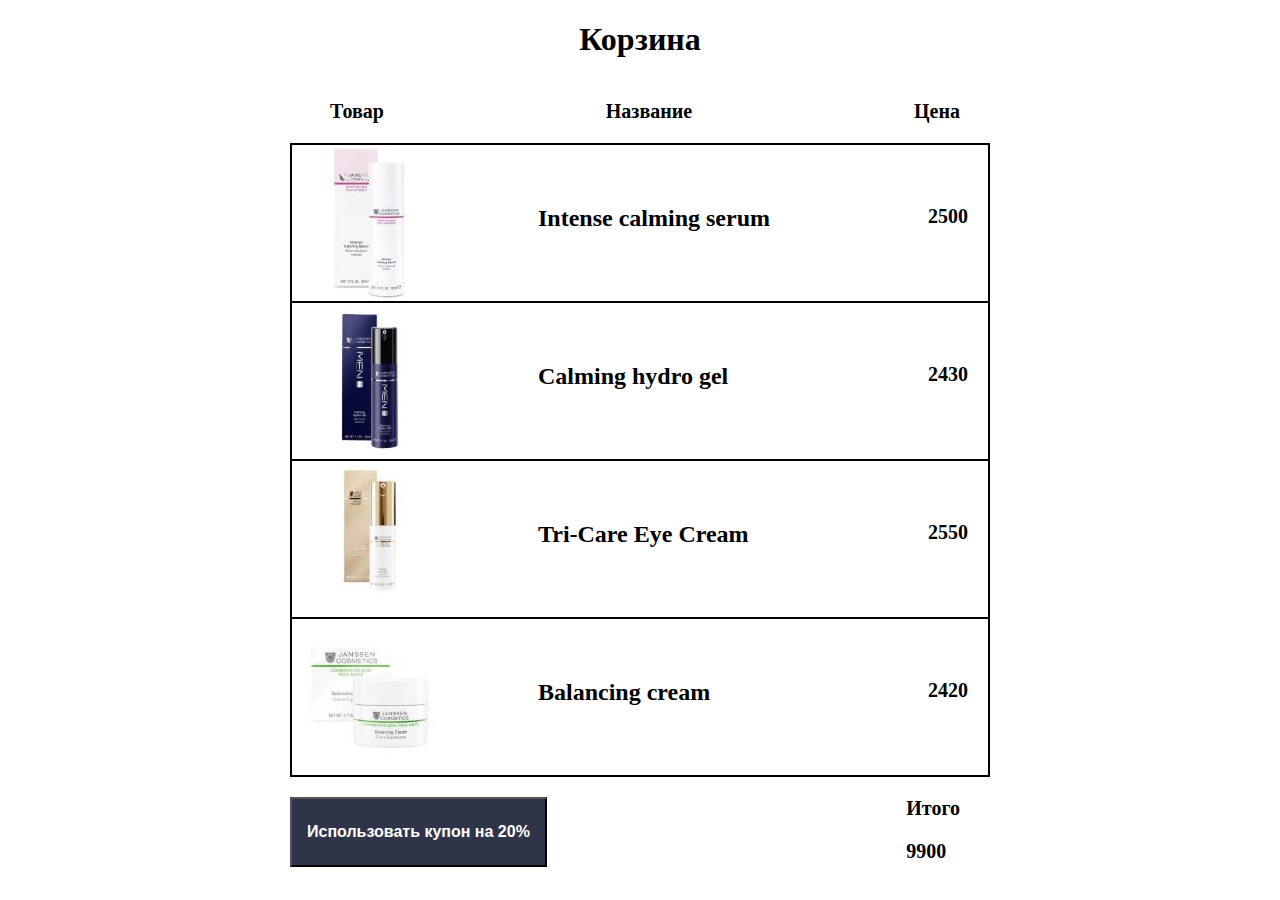
<file: index.html>
<!DOCTYPE html>
<html lang="ru">
  <head>
    <meta charset="UTF-8" />
    <meta http-equiv="X-UA-Compatible" content="IE=edge" />
    <meta name="viewport" content="width=device-width, initial-scale=1.0" />
    <title>Корзина</title>
    <link rel="stylesheet" href="style.css" />
  </head>
  <body>
    <div class="container">
      <h1>Корзина</h1>
      <div class="titles">
        <p class="titles__info">Товар</p>
        <p class="titles__info">Название</p>

        <p class="titles__info">Цена</p>
      </div>
      <div class="shop">
        <div class="shop__cart">
          <img src="/images/1.jpg" alt="Крем" />
          <h2 class="shop__cart_product">Intense calming serum</h2>

          <p class="shop__cart_info1">2500</p>
        </div>

        <div class="shop__cart">
          <img src="/images/2.jpg" alt="Крем" />
          <h2 class="shop__cart_product">Calming hydro gel</h2>

          <p class="shop__cart_info2">2430</p>
        </div>

        <div class="shop__cart">
          <img src="/images/3.jpg" alt="Крем" />
          <h2 class="shop__cart_product">Tri-Care Eye Cream</h2>

          <p class="shop__cart_info3">2550</p>
        </div>

        <div class="shop__cart">
          <img src="/images/4.jpg" alt="Крем" />
          <h2 class="shop__cart_product">Balancing cream</h2>

          <p class="shop__cart_info4">2420</p>
        </div>
      </div>
      <div class="discount">
        <button class="discount__btn" onclick="newPrice()">
          Использовать купон на 20%
        </button>
        <div class="result">
          Итого
          <p class="result__price">0</p>
        </div>
      </div>
    </div>
    <script src="index.js"></script>
  </body>
</html>
</file>
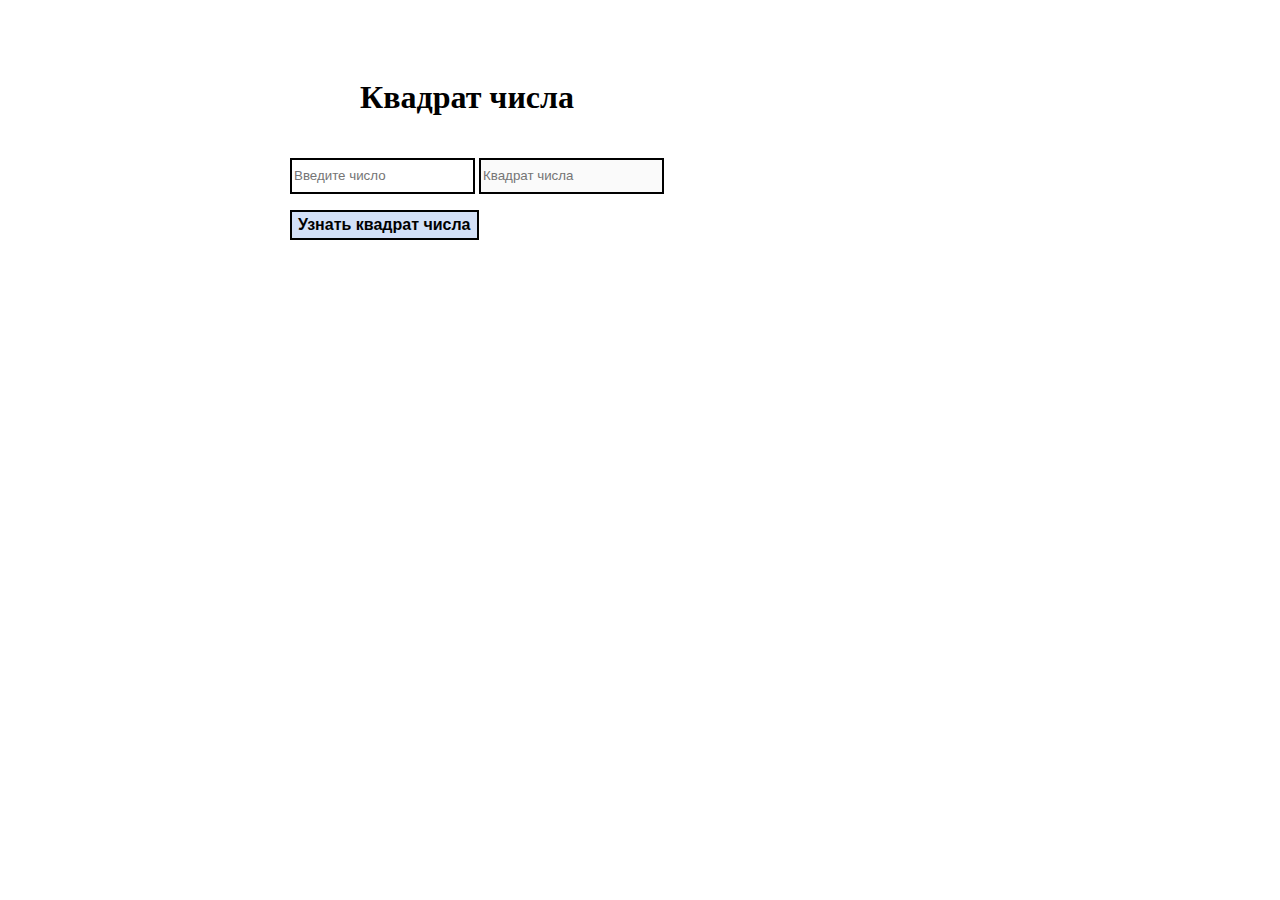
<file: part2/index2.html>
<!DOCTYPE html>
<html lang="ru">
  <head>
    <meta charset="UTF-8" />
    <meta http-equiv="X-UA-Compatible" content="IE=edge" />
    <meta name="viewport" content="width=device-width, initial-scale=1.0" />
    <title>Задание со звездочкой</title>
    <link rel="stylesheet" href="style2.css" />
  </head>
  <body>
    <div class="container">
      <h1>Квадрат числа</h1>
      <input id="container__input1" type="number" placeholder="Введите число" />
      <input
        id="container__input2"
        type="number"
        placeholder="Квадрат числа"
        disabled />
      <p><button id="container__btn">Узнать квадрат числа</button></p>
    </div>
    <script src="index2.js"></script>
  </body>
</html>
</file>
<file: style.css>
.container {
  width: 700px;
  margin: 0 auto;
}

h1 {
  text-align: center;
}
.shop {
  display: flex;
  flex-direction: column;
}
.shop__1 {
  display: flex;
}
.titles {
  padding-left: 40px;
  padding-right: 30px;
  display: flex;
  flex-direction: row;
  justify-content: space-between;
  border-bottom: 2px solid black;
}
.shop__cart {
  padding-right: 20px;
  display: inline-flex;
  justify-content: space-between;
  border-bottom: 2px solid black;
  border-right: 2px solid black;
  border-left: 2px solid black;
}
.shop__cart_product {
  width: 300px;
}
.shop__cart_info1,
.shop__cart_info2,
.shop__cart_info3,
.shop__cart_info4 {
  text-align: center;
}
.shop__cart_info1,
.shop__cart_info2,
.shop__cart_info3,
.shop__cart_info4,
.titles__info {
  font-size: 20px;
  font-weight: bolder;
}
.shop__cart_product,
.shop__cart_info1,
.shop__cart_info2,
.shop__cart_info3,
.shop__cart_info4 {
  padding-top: 40px;
}
.discount {
  margin-top: 20px;
  padding-right: 30px;
  display: flex;
  flex-direction: row;
  justify-content: space-between;
  font-size: 20px;
  font-weight: bolder;
}
.discount__btn {
  height: 70px;
  padding-left: 15px;
  padding-right: 15px;
  background: rgb(48, 52, 72);
  color: white;
  font-size: 16px;
  font-weight: bolder;
}
.discount__btn:hover {
  background: white;
  color: black;
}
</file>
<file: part2/style2.css>
.container {
  max-width: 700px;
  margin: 0 auto;
  padding-top: 50px;
}
h1 {
  padding-left: 70px;
  padding-bottom: 20px;
}
#container__input1,
#container__input2 {
  height: 30px;
  border: 2px solid black;
}
#container__btn {
  height: 30px;
  background: rgb(211, 224, 247);
  font-size: medium;
  font-weight: bolder;
  border: 2px solid black;
}
#container__btn:hover {
  background: wheat;
}
</file>
